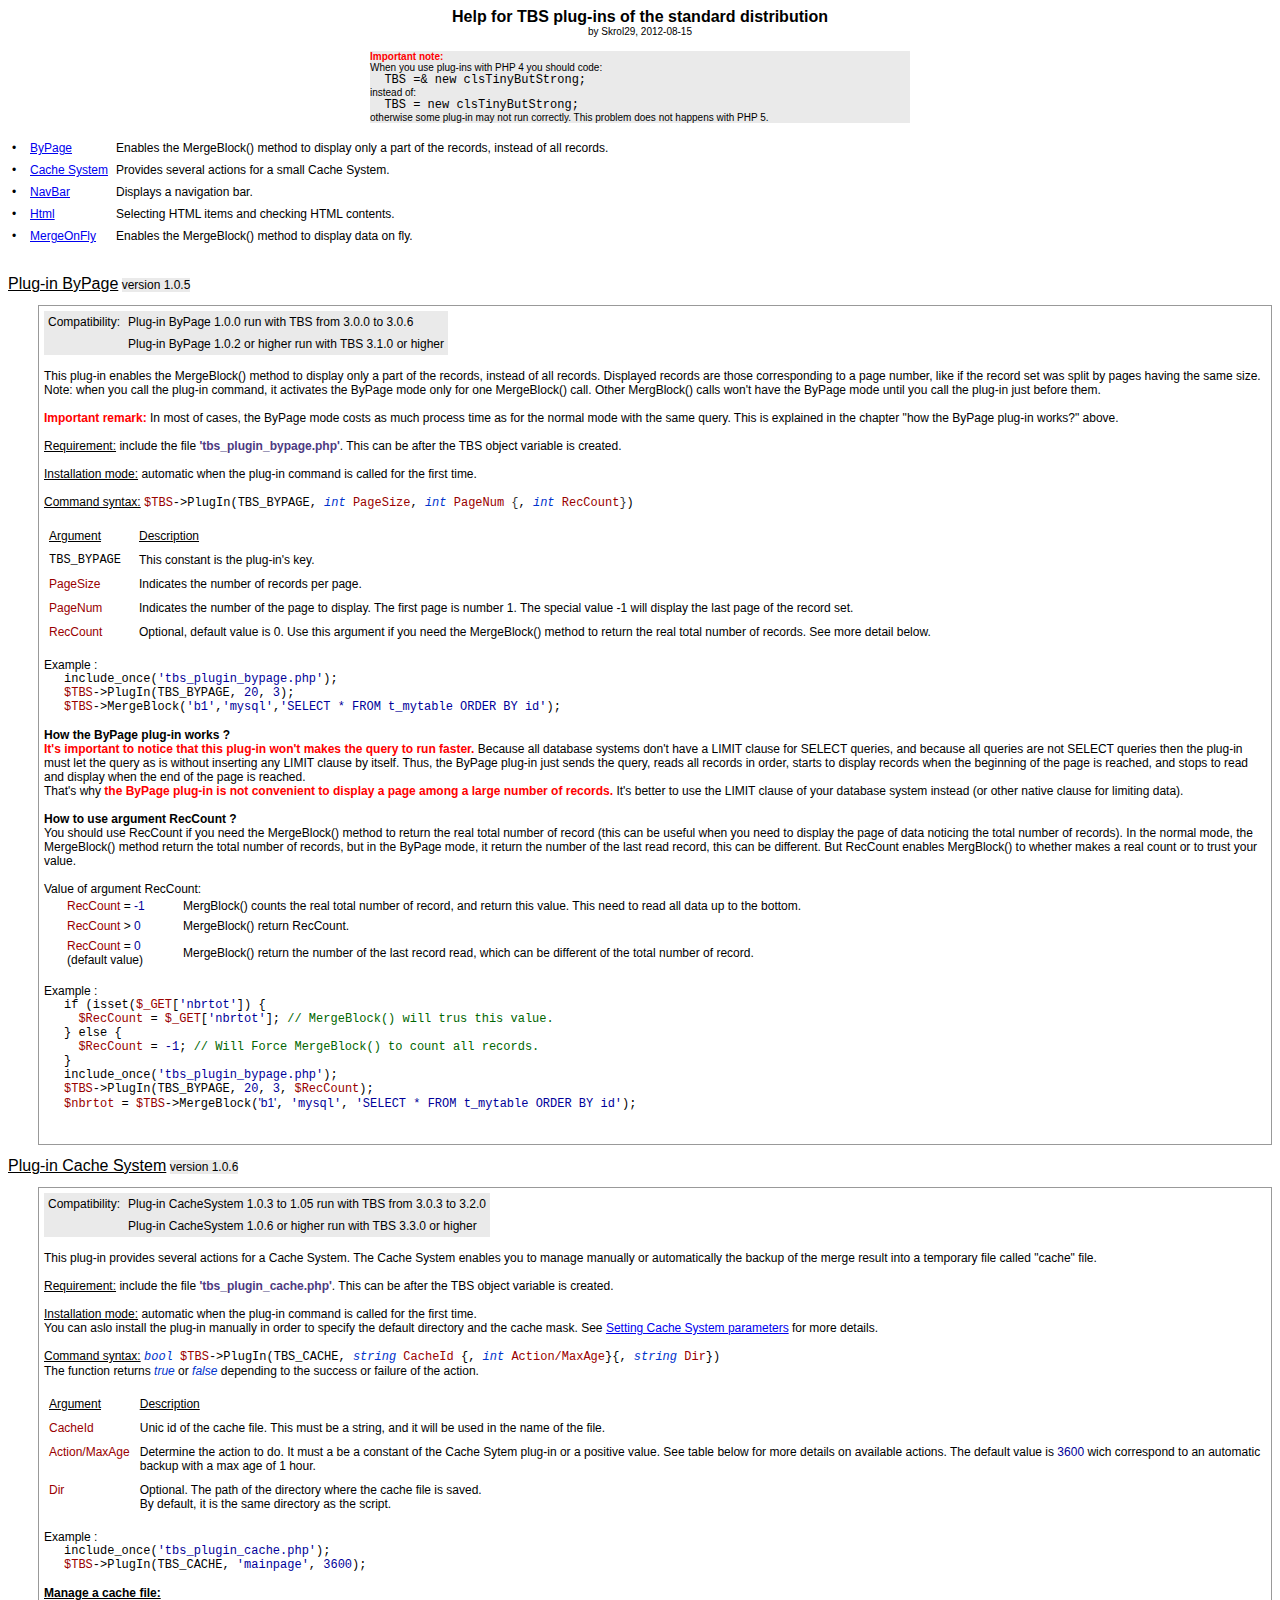
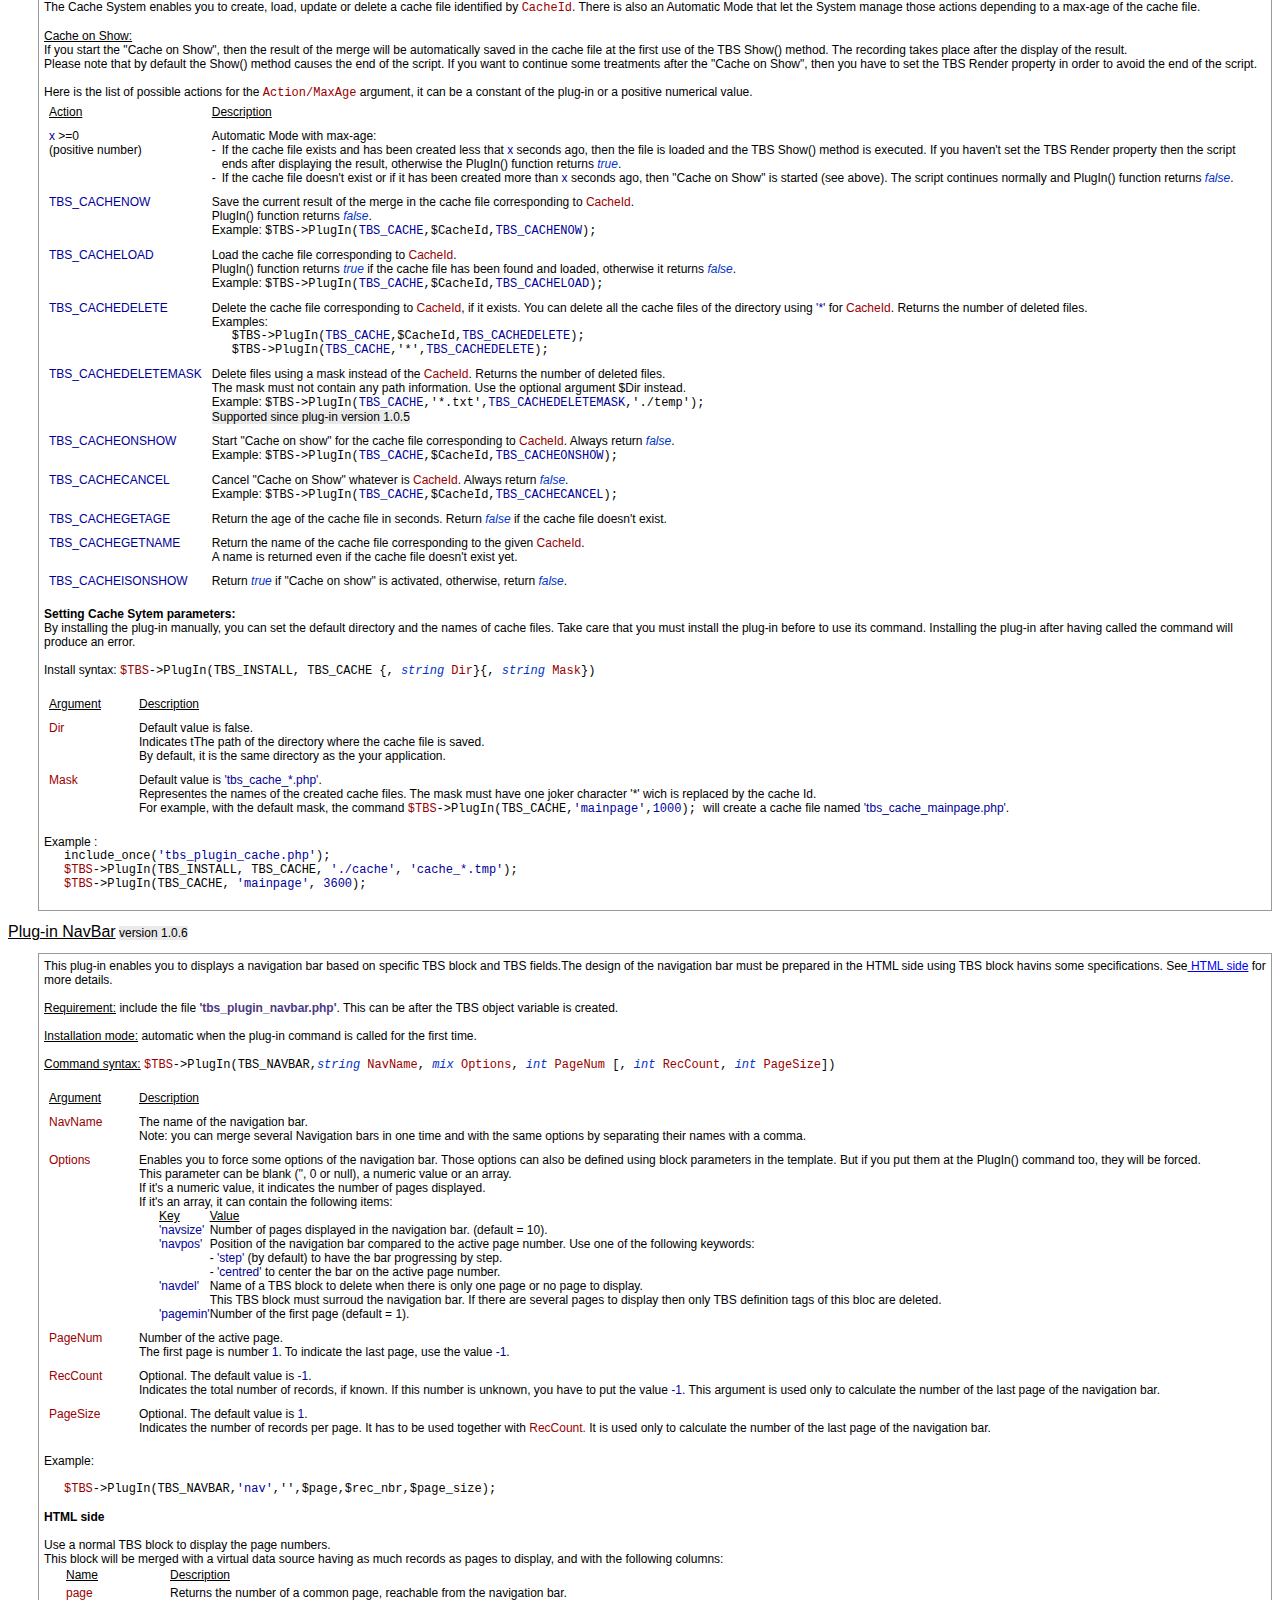
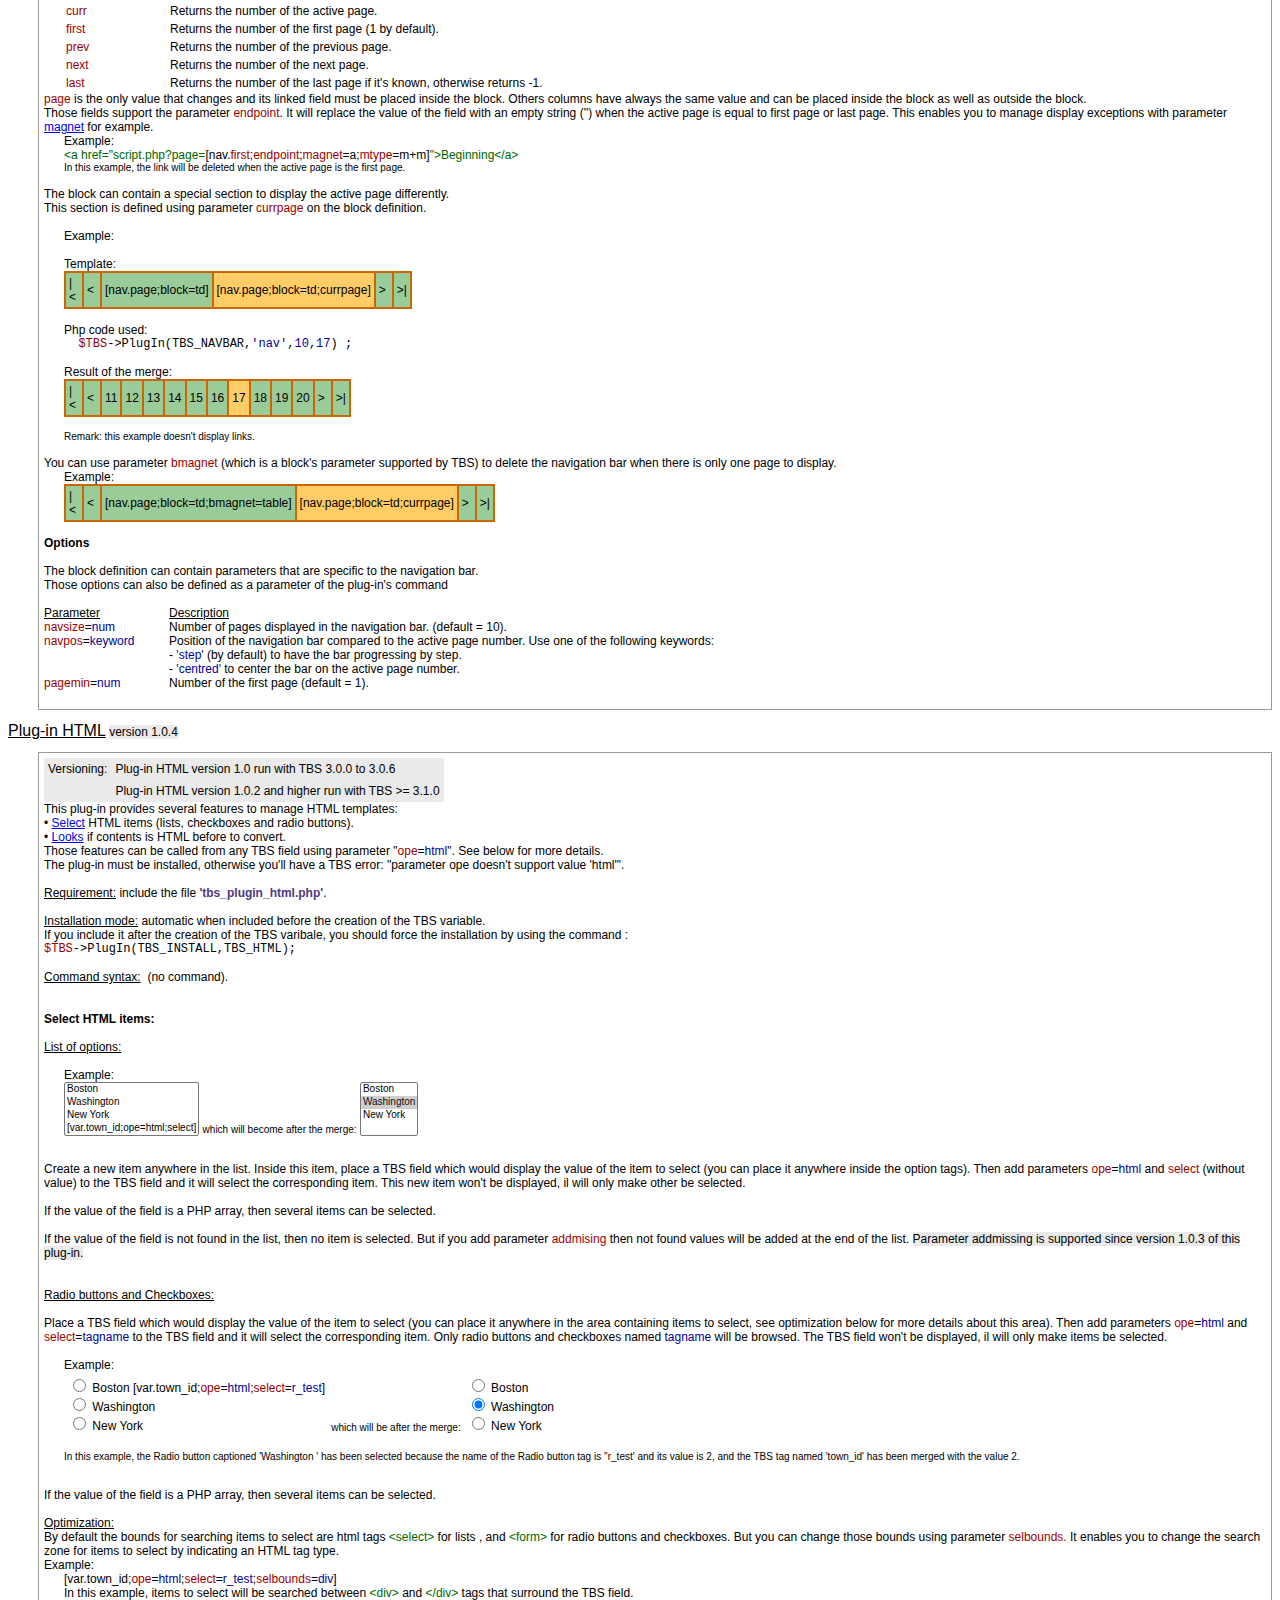
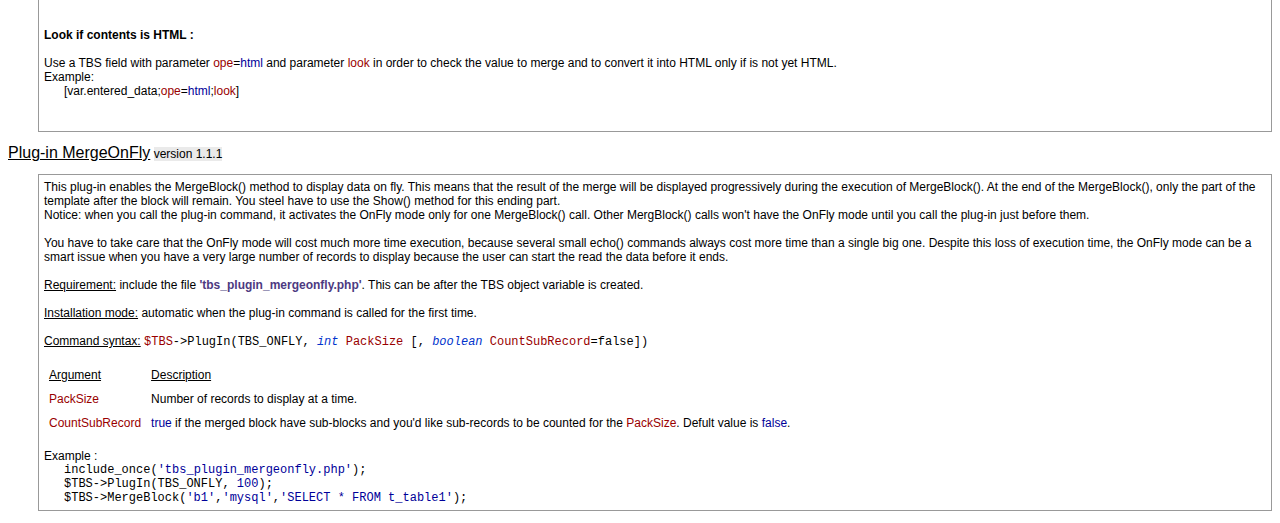
<file: projects/booking/app/tbs_engine/plugins/plugins_help.htm>
<!DOCTYPE HTML PUBLIC "-//W3C//DTD HTML 4.01 Transitional//EN">
<html>
<head>
<title>Plug-in Help</title>
<meta http-equiv="Content-Type" content="text/html; charset=iso-8859-1">
<style type="text/css">
<!--
.pagebreak { page-break-before:always;
}
.tbsname {	font-size: 12px;
	font-weight: bolder;
  color: #4D3A81;
}
.norm {
	margin-left: 30px;
	padding: 5px;
	border: 1px solid #999999;
	margin-top: 12px;
	margin-bottom: 12px;
}
.decal {
	margin-left: 20px;
}
.title-1 {
	font-size: 16px;
}
.title-1b {
	text-decoration: underline;
}
.title-1c {
	font-weight: bold;
}
.title-2 {
	font-size: 16px;
	text-decoration: underline;
}
.title-3 {
	font-size: 16px;
	text-decoration: underline;
	background-color: #6699CC;
	margin-top: 20px;
	margin-bottom: 20px;
}
.txt-small {
	font-size: 10px;
}
.txt-code {
	font-family: "Courier New", Courier, mono;
	font-size: 12px;
}
.txt-tiny {
	font-size: 9px;
}
.asciiart {
	font-family: "Courier New", Courier, mono;
	font-size: 8px;
	font-weight: bold;
	color: #0066CC;
}
table {
	font-family: Verdana, Arial, Helvetica, sans-serif;
	font-size: 12px;
}
body {
	font-family: Verdana, Arial, Helvetica, sans-serif;
	font-size: 12px;
}
.opt-name {
	color: #990000;
}
a.opt-name {
	color: #990000;
	text-decoration:none;
}
a.opt-name:hover {
	color: #990000;
	text-decoration:underline;
}
.opt-value {
	color: #000099;
}
.opt-html {
	color: #006600;
}
.opt-type {
	font-style: italic;
	color: #0033CC;
}
.border-0 {
	border: 1px solid #999999;
}
.border-1 {
	border: 1px solid #FF3399;
}
.border-2 {
	border: 1px solid #336699;
}
.border-3 {
	border: 1.5px solid #CC6600;
}
.contextual {
	padding: 1px;
	border: 1px dotted #6699CC;
}
.versioning {
	background-color: #EAEAEA;
}
.attention {
	font-weight: bolder;
	color: #FF0000;
}
-->
</style>
</head>
<body bgcolor="#FFFFFF">
<div align="center"><span class="title-1 title-1c">Help for  TBS plug-ins of the standard distribution</span><br>
	<span class="txt-small">by Skrol29, 2012-08-15 </span></div>
<br>
<table width="100%" border="0" cellspacing="0" cellpadding="0">
  <tr>
    <td>&nbsp;</td>
    <td width="540" class="versioning"><div><span class="txt-small"><span class="attention">Important note:</span> <br>
      When you use plug-ins with PHP 4 you should code:<br> 
      <span class="txt-code">&nbsp;&nbsp;TBS =&amp; new clsTinyButStrong;</span> <br>
      instead of:<br> 
      <span class="txt-code">&nbsp;&nbsp;TBS = new clsTinyButStrong;<br>
    </span> otherwise some plug-in may not run correctly. This problem does not happens with PHP 5. </span></div></td>
    <td>&nbsp;</td>
  </tr>
</table>
<br>
<table border="0" cellpadding="4" cellspacing="0">
  <tr>
  	<td width="10" valign="top">&bull;</td>
    <td valign="top"><a href="#plugin_bypage">ByPage</a></td>
    <td>Enables the  MergeBlock() method to display only a part of the records, instead of all records. </td>
  </tr>
  <tr>
  	<td valign="top">&bull;</td>
    <td valign="top"><a href="#plugin_cache">Cache System</a></td>
    <td>Provides several actions for a small Cache System.</td>
  </tr>
  <tr>
  	<td valign="top">&bull;</td>
    <td valign="top"><a href="#plugin_navbar">NavBar</a></td>
    <td>Displays a navigation bar. </td>
  </tr>
  <tr>
  	<td valign="top">&bull;</td>
   	  <td valign="top"><a href="#plugin_html">Html</a></td>
   	  <td>Selecting HTML items and checking HTML contents.</td>
  </tr>
  <tr>
  	<td valign="top">&bull;</td>
    <td valign="top"><a href="#plugin_mergeonfly">MergeOnFly</a></td>
    <td>Enables the MergeBlock() method to display data on  fly.</td>
  </tr>
</table>
<br>
<br>
<div><a name="plugin_bypage" id="plugin_bypage"></a><span class="title-2">Plug-in ByPage</span> <span class="versioning"> version 1.0.5</span> </div>
<div class="norm">
	<table border="0" cellpadding="4" cellspacing="0" class="versioning">
		<tr>
			<td>Compatibility:</td>
			<td>Plug-in ByPage  1.0.0 run  with TBS from 3.0.0 to 3.0.6</td>
		</tr>
		<tr>
			<td>&nbsp;</td>
			<td>Plug-in ByPage  1.0.2 or higher run  with TBS  3.1.0 or higher</td>
		</tr>
	</table>
	<br>
	This plug-in enables the  MergeBlock() method to display only a part of the records, instead of all records. Displayed records are those corresponding to a page number, like if the record set was split by pages having the same size.<br>
  Note: when you call the plug-in command, it activates the ByPage mode only for one  MergeBlock() call. Other MergBlock() calls  won't have the ByPage mode until you call the plug-in just before them.<br>
  <br>
  <span class="attention">Important remark:</span> In most of cases, the ByPage mode  costs as much process time as for the normal mode with the same query. This is explained in the chapter &quot;how the ByPage plug-in works?&quot; above. <br>
  <br>
  <span class="title-1b">Requirement:</span> include the file <span class="tbsname">'tbs_plugin_bypage.php'</span>. 
  This can be after the TBS object variable is created. <br>
  <br>
  <span class="title-1b">Installation mode:</span> automatic when the plug-in command is called for the first time.
  <br>
  <br>
  <span class="title-1b">Command syntax:</span> <span class="txt-code"><span class="opt-name">$TBS</span>-&gt;PlugIn(TBS_BYPAGE, <span class="opt-type">int</span><span class="opt-name"> PageSize</span>, <span class="opt-type">int</span><span class="opt-name"> PageNum</span> <span class="opt-name"><font color="#333333">{</font></span>, <span class="opt-type">int</span> <span class="opt-name">RecCount<font color="#333333">}</font></span>)</span><br>
  <br>
  <table border="0" cellpadding="5" cellspacing="0">
    <tr class="title-1b">
      <td width="80" align="left" valign="top">Argument</td>
      <td align="left" valign="top">Description</td>
    </tr>
    <tr>
      <td align="left" valign="top" class="txt-code">TBS_BYPAGE</td>
      <td align="left" valign="top">This constant is the plug-in's key. </td>
    </tr>
    <tr>
      <td align="left" valign="top" class="opt-name">PageSize </td>
      <td align="left" valign="top">Indicates the number of records per page.</td>
    </tr>
    <tr>
      <td align="left" valign="top" class="opt-name">PageNum</td>
      <td align="left" valign="top">Indicates the number of the page to display. The first page is number 1. 
      The special value -1 will display the last page of the record set.</td>
    </tr>
    <tr>
      <td align="left" valign="top" class="opt-name">RecCount</td>
      <td align="left" valign="top"> Optional, default value is 0. Use this argument if you need the MergeBlock() method to return the real total number of records. See more detail below. </td>
    </tr>
  </table>
  <br>
  Example :<br>
  <div class="decal txt-code">include_once(<span class="opt-value">'tbs_plugin_bypage.php'</span>);
  <br>
  <span class="opt-name">$TBS</span>-&gt;PlugIn(TBS_BYPAGE, <span class="opt-value">20</span>,<span class="opt-value"> 3</span>);<br>
  <span class="opt-name">$TBS</span>-&gt;MergeBlock(<span class="opt-value">'b1'</span>,<span class="opt-value">'mysql'</span>,<span class="opt-value">'SELECT * FROM t_mytable ORDER BY id'</span>);</div>
  <br>
  <span class="title-1c">How the ByPage plug-in works ?<br> 
  </span><span class="attention">It's important to notice that this plug-in won't makes the query to run faster.</span> Because all database systems don't have a LIMIT clause for SELECT queries, and because all  queries are not SELECT queries then the plug-in must let the query as is without inserting any LIMIT clause by itself. Thus, the ByPage plug-in just sends the query, reads all records in order, starts to display records when the beginning of the page is reached, and stops to read and display  when the end of the  page is reached. <br>
  That's why <span class="attention">the ByPage plug-in is not convenient to display a page among a large number of records.</span> It's better to use the LIMIT clause of your database system instead (or other  native clause for limiting data).<br>
  <br>
  <span class="title-1c">How to use argument RecCount ?</span> <br>
  You should use RecCount if you need the MergeBlock() method to return the real total number of record (this can be useful when you need to display the page of data noticing the total number of records). In the normal mode, the MergeBlock()
  method return the total number of records, but in the ByPage mode, it return the number of the last read record, this can be different. But RecCount enables MergBlock() to whether makes a real count or to trust your value.<br> 
  <br>
  Value of argument RecCount:<br> 
  <div class="decal">
    <table border="0" cellpadding="3" cellspacing="0">

      <tr>
        <td width="110" valign="top"><span class="opt-name">RecCount</span> = <span class="opt-value">-1</span></td>
        <td>MergBlock() counts the real total number of record, and return this value. This need to read all data up to the bottom. </td>
      </tr>
      <tr>
        <td valign="top"><span class="opt-name">RecCount </span>&gt; <span class="opt-value">0</span></td>
        <td>MergeBlock() return RecCount. </td>
      </tr>
      <tr>
        <td valign="top"><span class="opt-name">RecCount</span> = <span class="opt-value">0</span><br>
        (default value)</td>
        <td> MergeBlock() return the number of the last record read, which can be different of the total number of record. </td>
      </tr>
    </table>
  </div>
  <br>
  Example :<br>
  <div class="decal"><span class="txt-code">if (isset(<span class="opt-name">$_GET</span>[<span class="opt-value">'nbrtot'</span>]) {<br>
&nbsp;&nbsp;<span class="opt-name">$RecCount</span> = <span class="opt-name">$_GET</span>[<span class="opt-value">'nbrtot'</span>];  <span class="opt-html">// MergeBlock() will trus this value.</span> <br>
} else {<br>
&nbsp;&nbsp;<span class="opt-name">$RecCount</span> = <span class="opt-value">-1</span>; <span class="opt-html">// Will Force MergeBlock() to count all records.</span> <br>
} 
    <br>
    include_once(<span class="opt-value">'tbs_plugin_bypage.php'</span>); <br>
    <span class="opt-name">$TBS</span>-&gt;PlugIn(TBS_BYPAGE, <span class="opt-value">20</span>,<span class="opt-value"> 3</span>, <span class="opt-name">$RecCount</span>);<br>
    <span class="opt-name">$nbrtot</span> = <span class="opt-name">$TBS</span>-&gt;MergeBlock(</span><span class="opt-value">'b1'</span><span class="txt-code">,<span class="opt-value"> 'mysql'</span>, <span class="opt-value">'SELECT * FROM t_mytable ORDER BY id'</span>);</span></div>
  <br>
  <div class="decal"><br>
  </div>
</div>
<div><a name="plugin_cache" id="plugin_cache"></a><span class="title-2">Plug-in Cache System</span> <span class="versioning"> version 1.0.6</span></div>
<div class="norm">
  <table border="0" cellpadding="4" cellspacing="0" class="versioning">
    <tr>
      <td>Compatibility:</td>
      <td>Plug-in CacheSystem  1.0.3 to 1.05 run  with TBS from 3.0.3 to 3.2.0</td>
    </tr>
    <tr>
      <td>&nbsp;</td>
      <td>Plug-in CacheSystem  1.0.6 or higher run with TBS 3.3.0 or higher</td>
    </tr>
  </table>
  <br>
  This plug-in provides several actions for a Cache System. The Cache System enables you to manage manually or automatically the backup of the merge result into a temporary file called &quot;cache&quot; file.<br>
  <br>
  <span class="title-1b">Requirement:</span> include the file <span class="tbsname">'tbs_plugin_cache.php'</span>. This can be after the TBS object variable is created. <br>
<br>
<span class="title-1b">Installation mode:</span> automatic when the plug-in command is called for the first time.<br>
You can aslo install the plug-in manually in order to specify the default directory and the cache mask. See <a href="#plugin_cache_parameters">Setting Cache System parameters</a> for more details. <br>
<br>
<span class="title-1b">Command syntax:</span> <span class="txt-code"><span class="opt-name"></span></span><span class="txt-code"><span class="opt-type">bool</span> <span class="opt-name">$TBS</span>-&gt;PlugIn(TBS_CACHE, <span class="opt-type">string </span><span class="opt-name">CacheId</span> {,<span class="opt-type"> int</span> <span class="opt-name">Action/MaxAge</span><span class="opt-name"></span>}{,<span class="opt-type"> string</span> <span class="opt-name">Dir</span>})<br>
  </span> The function  returns <span class="opt-type">true</span> or <span class="opt-type">false</span> depending to the success or failure of the action. <br>
  <span class="txt-code"><br>
  </span>
  <table border="0" cellpadding="5" cellspacing="0">
    <tr class="title-1b">
      <td width="80" align="left" valign="top">Argument</td>
      <td align="left" valign="top">Description</td>
    </tr>
    <tr>
      <td align="left" valign="top" class="opt-name">CacheId</td>
      <td align="left" valign="top">Unic id of the cache file. This must be a string, and it will be used in the name of the file.</td>
    </tr>
    <tr>
      <td align="left" valign="top" class="opt-name">Action/MaxAge</td>
      <td align="left" valign="top">Determine the action to do. It must a be a  constant of the Cache Sytem plug-in or a positive value. See table below for more details on available actions. The default value is <span class="opt-value">3600</span> wich correspond to an automatic backup with a max age of 1 hour. </td>
    </tr>
    <tr>
      <td align="left" valign="top" class="opt-name">Dir</td>
      <td align="left" valign="top">Optional. The path of the directory where the cache file is saved.<br>
        By default, it is the same directory as the script.</td>
    </tr>
  </table>
  <br>
  Example :<br>
  <div class="decal txt-code">include_once(<span class="opt-value">'tbs_plugin_cache.php'</span>); <br>
  	<span class="opt-name">$TBS</span>-&gt;PlugIn(TBS_CACHE, <span class="opt-value">'mainpage'</span>, <span class="opt-value">3600</span>);  </div>
  <br>
  <span class="title-1c"><span class="title-1b">Manage a cache file:</span></span><br>
  The Cache System enables you to create, load, update or delete a cache file identified by <span class="txt-code"><span class="opt-name">CacheId</span></span>. There is also an Automatic Mode that let the System manage those actions depending to a max-age of the cache file. <br>
  <br>
  <span class="title-1b">Cache on Show:</span> <br>
  If you start the &quot;Cache on Show&quot;, then the result of the merge will be automatically saved in the cache file at the first use of the TBS Show() method. The recording takes place after the display of the result. <br>
  Please note that by default the Show() method causes the end of the script. If you want to continue some treatments after the &quot;Cache on Show&quot;, then you have to set the TBS Render property in order to avoid the end of the script.<br>
  <br>
  Here is the list of possible actions for the <span class="txt-code"><span class="opt-name">Action/MaxAge</span><span class="opt-name"></span></span> argument, it can be a  constant of  the plug-in or a positive numerical value.<br>
  <table border="0" cellpadding="5" cellspacing="0">
    <tr class="title-1b">
      <td width="80" align="left" valign="top">Action</td>
      <td align="left" valign="top">Description</td>
    </tr>
    <tr>
      <td align="left" valign="top"><span class="opt-value">x</span> &gt;=0 <br>
        (positive number)</td>
      <td align="left" valign="top">Automatic Mode with max-age: <br>
        <table width="100%"  border="0" cellspacing="0" cellpadding="0">
          <tr valign="top">
            <td width="10">-</td>
            <td>If the cache file exists and has been created less that <span class="opt-value">x</span> seconds ago, then the file is loaded and the TBS Show() method is executed. If you haven't set the TBS Render property then the script ends after displaying the result, otherwise the PlugIn() function returns<span class="opt-type"> true</span>.</td>
          </tr>
          <tr valign="top">
            <td>-</td>
            <td>If the cache file doesn't exist or if it has been created more than <span class="opt-value">x</span> seconds ago, then &quot;Cache on Show&quot; is started (see above). The script continues normally and PlugIn() function returns <span class="opt-type">false</span>.</td>
          </tr>
        </table></td>
    </tr>
    <tr>
      <td align="left" valign="top" class="opt-value">TBS_CACHENOW</td>
      <td align="left" valign="top">Save the current result of the merge in the cache file corresponding to <span class="opt-name">CacheId</span>.<br>
        PlugIn() function returns <span class="opt-type">false</span>.<br>
        Example: <span class="txt-code">$TBS-&gt;PlugIn(<span class="opt-value">TBS_CACHE</span>,$CacheId,<span class="opt-value">TBS_CACHENOW</span>);</span></td>
    </tr>
    <tr>
      <td align="left" valign="top" class="opt-value">TBS_CACHELOAD</td>
      <td align="left" valign="top">Load the cache file corresponding to <span class="opt-name">CacheId</span>.<br>
        PlugIn() function  returns <span class="opt-type">true</span> if the cache file has been found and loaded, otherwise it returns <span class="opt-type">false</span>.<br>
        Example: <span class="txt-code">$TBS-&gt;PlugIn(<span class="opt-value">TBS_CACHE</span>,$CacheId,<span class="opt-value">TBS_CACHELOAD</span>);</span></td>
    </tr>
    <tr>
      <td align="left" valign="top" class="opt-value">TBS_CACHEDELETE</td>
      <td align="left" valign="top"> Delete the cache file corresponding to <span class="opt-name">CacheId</span>, if it exists. You can delete all the cache files of the directory using <span class="opt-value">'*'</span> for <span class="opt-name">CacheId</span>. Returns the number of deleted files.<br>
        Examples:<br>        <div class="decal"><span class="txt-code">$TBS-&gt;PlugIn(<span class="opt-value">TBS_CACHE</span>,$CacheId,<span class="opt-value">TBS_CACHEDELETE</span>);<br>
         $TBS-&gt;PlugIn(<span class="opt-value">TBS_CACHE</span>,'*',<span class="opt-value">TBS_CACHEDELETE</span>);</span></div></td>
    </tr>
    <tr>
      <td align="left" valign="top" class="opt-value">TBS_CACHEDELETEMASK</td>
      <td align="left" valign="top"> Delete  files using a mask instead of the <span class="opt-name">CacheId</span>. Returns the number of deleted files.<br>
        The mask must not contain any path information. Use the optional argument $Dir instead. <br>
        Example: <span class="txt-code">$TBS-&gt;PlugIn(<span class="opt-value">TBS_CACHE</span>,'*.txt',<span class="opt-value">TBS_CACHEDELETEMASK</span>,'./temp');</span><br>
        <span class="versioning">Supported since plug-in version 1.0.5</span> </td>
    </tr>
    <tr>
      <td align="left" valign="top" class="opt-value">TBS_CACHEONSHOW</td>
      <td align="left" valign="top">Start &quot;Cache on show&quot; for the cache file corresponding to <span class="opt-name">CacheId</span>. Always return <span class="opt-type">false</span>.<br>
        Example: <span class="txt-code">$TBS-&gt;PlugIn(<span class="opt-value">TBS_CACHE</span>,$CacheId,<span class="opt-value">TBS_CACHEONSHOW</span>);</span></td>
    </tr>
    <tr>
      <td align="left" valign="top" class="opt-value">TBS_CACHECANCEL</td>
      <td align="left" valign="top">Cancel &quot;Cache on Show&quot; whatever is <span class="opt-name">CacheId</span>. Always return <span class="opt-type">false</span>.<br>
        Example: <span class="txt-code">$TBS-&gt;PlugIn(<span class="opt-value">TBS_CACHE</span>,$CacheId,<span class="opt-value">TBS_CACHECANCEL</span>);</span></td>
    </tr>
    <tr id="v202_cachegetage">
      <td align="left" valign="top" class="opt-value">TBS_CACHEGETAGE</td>
      <td align="left" valign="top">Return the age of the cache file in seconds. Return <span class="opt-type">false</span> if the cache file doesn't exist.</td>
    </tr>
    <tr id="v202_cachegetname">
      <td align="left" valign="top" class="opt-value">TBS_CACHEGETNAME</td>
      <td align="left" valign="top">Return the name of the cache file corresponding to the given <span class="opt-name">CacheId</span>.<br>
        A name is returned even if the cache file doesn't exist yet. </td>
    </tr>
    <tr id="v202_cacheisonshow">
      <td align="left" valign="top" class="opt-value">TBS_CACHEISONSHOW</td>
      <td align="left" valign="top">Return <span class="opt-type">true</span> if &quot;Cache on show&quot; is activated, otherwise, return <span class="opt-type">false</span>. </td>
    </tr>
  </table>
  <br>
  <span class="title-1c"><a name="plugin_cache_parameters"></a>Setting Cache Sytem parameters:</span><br>
  By installing the plug-in manually, you can  set the default directory and the names of cache files. Take care that you must install the plug-in before to use its command. Installing the plug-in after having called the command will produce an error.
  <br>
  <br> 
 Install syntax: <span class="txt-code"><span class="opt-name">$TBS</span>-&gt;PlugIn(TBS_INSTALL, TBS_CACHE&nbsp;{,<span class="opt-type"> string</span> <span class="opt-name">Dir</span><span class="opt-name"></span>}{,<span class="opt-type"> string</span> <span class="opt-name">Mask</span>})<br>
<br>
</span>
<table border="0" cellpadding="5" cellspacing="0">
  <tr class="title-1b">
    <td width="80" align="left" valign="top">Argument</td>
    <td align="left" valign="top">Description</td>
  </tr>
  <tr>
    <td align="left" valign="top" class="opt-name">Dir</td>
    <td align="left" valign="top">Default value is false.<br>
      Indicates tThe path of the directory where the cache file is saved.<br>
      By default, it is the same directory as the your application.</td>
  </tr>
  <tr>
    <td align="left" valign="top" class="opt-name">Mask</td>
    <td align="left" valign="top">Default value is <span class="opt-value">'tbs_cache_*.php'</span>.<br>
      Representes the names of the created cache files. The mask must have one joker character '*' wich is replaced by the cache Id.<br>
      For example, with the default mask, the command <span class="txt-code"><span class="opt-name">$TBS</span>-&gt;PlugIn(TBS_CACHE,<span class="opt-value">'mainpage'</span>,<span class="opt-value">1000</span>); </span>will create a cache file named <span class="opt-value">'tbs_cache_mainpage.php'</span>. </td>
  </tr>
</table>
<br>
Example :<br>
<div class="decal txt-code">include_once(<span class="opt-value">'tbs_plugin_cache.php'</span>);<br>
  <span class="opt-name">$TBS</span>-&gt;PlugIn(TBS_INSTALL, TBS_CACHE, <span class="opt-value">'./cache'</span>,<span class="opt-value"> 'cache_*.tmp'</span>);
  <br>
  <span class="opt-name">$TBS</span>-&gt;PlugIn(TBS_CACHE, <span class="opt-value">'mainpage'</span>, <span class="opt-value">3600</span>);<br>
  <br>
</div>
</div>
<div><a name="plugin_navbar" id="plugin_navbar"></a><span class="title-2">Plug-in NavBar</span> <span class="versioning"> version 1.0.6</span></div>
<div class="norm"> This plug-in enables you to displays a navigation bar based on specific TBS block and TBS fields.The design of the navigation bar must be prepared in the HTML side using TBS block havins some specifications. See<a href="#plugin_navbar_html"> HTML side</a> for more details. <br>
		<br>
		<span class="title-1b">Requirement:</span> include the file <span class="tbsname">'tbs_plugin_navbar.php'</span>. This can be after the TBS object variable is created.<br>
<br>
<span class="title-1b">Installation mode:</span> automatic when the plug-in command is called for the first time.<br>
<br>
<span class="title-1b">Command syntax:</span> <span class="txt-code"><span class="opt-name"></span></span><span class="txt-code"><span class="opt-name">$TBS</span>-&gt;PlugIn(TBS_NAVBAR,<span class="opt-type">string </span><span class="opt-name">NavName</span>,<span class="opt-type"> mix</span> <span class="opt-name">Options</span>,<span class="opt-type"> int</span> <span class="opt-name">PageNum </span>[,<span class="opt-type"> int</span> <span class="opt-name">RecCount</span>,<span class="opt-type"> int</span> <span class="opt-name">PageSize</span>])</span> <br>
<br>
<table border="0" cellpadding="5" cellspacing="0">
    <tr class="title-1b">
      <td width="80" align="left" valign="top">Argument</td>
      <td align="left" valign="top">Description</td>
    </tr>
    <tr>
      <td align="left" valign="top" class="opt-name">NavName</td>
      <td align="left" valign="top">The name of the navigation bar.<br>
        <span  id="v205_navnames">Note: you can merge several Navigation bars in one time and with the same options by separating their names with a comma.</span></td>
    </tr>
    <tr>
      <td align="left" valign="top" class="opt-name">Options</td>
      <td align="left" valign="top"> Enables you to force some options of the navigation bar. Those options can also be defined using block parameters in the template. But if you put them at the PlugIn() command too, they will be forced.<br>
        This parameter can be blank ('', 0 or null), a numeric value or an array. <br>
        If it's a numeric value, it indicates the number of pages displayed.<br>
        If it's an array, it can contain the following items:<br>
        <div class="decal">
          <table border="0" cellspacing="0" cellpadding="0">
            <tr>
              <td width="50" class="title-1b">Key</td>
              <td class="title-1b">Value</td>
            </tr>
            <tr valign="top">
              <td class="opt-value">'navsize'</td>
              <td>Number of pages displayed in the navigation bar. (default = 10).</td>
            </tr>
            <tr valign="top">
              <td class="opt-value">'navpos'</td>
              <td>Position of the navigation bar compared to the active page number. Use one of the following keywords:<br>
                - <span class="opt-value">'step'</span> (by default) to have the bar progressing by step.<br>
                - <span class="opt-value">'centred'</span> to center the bar on the active page number.</td>
            </tr>
            <tr valign="top">
              <td class="opt-value">'navdel'</td>
              <td>Name of a TBS block to delete when there is only one page or no page to display.<br>
                This TBS block must surroud the navigation bar. If there are several pages to display then only TBS definition tags of this bloc are deleted. </td>
            </tr>
            <tr valign="top">
              <td class="opt-value">'pagemin'</td>
              <td>Number of the first page (default = 1).</td>
            </tr>
          </table>
        </div></td>
    </tr>
    <tr>
      <td align="left" valign="top" class="opt-name">PageNum</td>
      <td align="left" valign="top">Number of the active page.<br>
        The first page is number <span class="opt-value">1</span>. To indicate the last page, use the value <span class="opt-value">-1</span>. </td>
    </tr>
    <tr>
      <td align="left" valign="top" class="opt-name">RecCount</td>
      <td align="left" valign="top">Optional. The default value is<span class="opt-value"> -1</span>.<br>
        Indicates the total number of records, if known. If this number is unknown, you have to put the value <span class="opt-value">-1</span>. This argument is used only to calculate the number of the last page of the navigation bar.</td>
    </tr>
    <tr>
      <td align="left" valign="top" class="opt-name">PageSize</td>
      <td align="left" valign="top">Optional. The default value is <span class="opt-value">1</span>.<br>
        Indicates the number of records per page. It has to be used together with <span class="opt-name">RecCount.</span> It is used only to calculate the number of the last page of the navigation bar.</td>
    </tr>
  </table>
  <br>
  Example:<br>
  <br>
  <div class="decal"><span class="txt-code"><span class="opt-name">$TBS</span>-&gt;PlugIn(TBS_NAVBAR,<span class="opt-value">'nav'</span>,'',$page,$rec_nbr,$page_size);</span></div>
  <br>
	<span class="title-1c"><a name="plugin_navbar_html"></a>HTML side</span><br>
		<br>
	Use a normal TBS block to display the page numbers.<br>
	This block will be merged with a virtual data source having as much records as pages to display, and with the following columns:<br>
	<div class="decal">
		<table border="0" cellspacing="0" cellpadding="2">
			<tr class="title-1b">
				<td width="100">Name</td>
				<td>Description</td>
			</tr>
			<tr>
				<td valign="top" class="opt-name">page</td>
				<td>Returns the number of a common page, reachable from the navigation bar.</td>
			</tr>
			<tr>
				<td valign="top" class="opt-name">curr </td>
				<td>Returns the number of the active page.</td>
			</tr>
			<tr>
				<td valign="top" class="opt-name">first</td>
				<td>Returns the number of the first page (1 by default).</td>
			</tr>
			<tr>
				<td valign="top" class="opt-name">prev</td>
				<td>Returns the number of the previous page.</td>
			</tr>
			<tr>
				<td valign="top" class="opt-name">next</td>
				<td>Returns the number of the next page.</td>
			</tr>
			<tr>
				<td valign="top" class="opt-name">last</td>
				<td>Returns the number of the last page if it's known, otherwise returns -1.</td>
			</tr>
		</table>
  </div>
	<span class="opt-name">page</span> is the only value that changes and its linked field must be placed inside the block. Others columns have always the same value and can be placed inside the block as well as outside the block.<br>
	Those fields support the parameter <span class="opt-name">endpoint</span>. It will replace the value of the field with an empty string ('') when the active page is equal to first page or last page. This enables you to manage display exceptions with parameter <a href="#html_field_prm_magnet">magnet</a> for example.
	<div class="decal">Example:<br>
		<span class="opt-html">&lt;a href=&quot;script.php?page=</span>[nav.<span class="opt-name">first</span>;<span class="opt-name">endpoint</span>;<span class="opt-name">magnet</span>=a;<span class="opt-name">mtype</span>=m+m]<span class="opt-html">&quot;&gt;Beginning&lt;/a&gt;</span><br>
	<span class="txt-small">In this example, the link will be deleted when the active page is the first page.</span></div>
	<br>
	The block can contain a special section to display the active page differently.<br>
	This section is defined using parameter <span class="opt-name">currpage</span> on the block definition. <br>
	<br>
	<div class="decal">Example:<br>
		<br>
		Template: <br>
		<table cellpadding="3" cellspacing="0" class="border-3">
			<tr bgcolor="#99CC99">
				<td width="10" class="border-3">|&lt;</td>
				<td width="10" class="border-3">&lt;</td>
				<td width="10" class="border-3">[nav.page;block=td]</td>
				<td width="10" bgcolor="#FFCC66" class="border-3">[nav.page;block=td;currpage]</td>
				<td width="10" class="border-3">&gt;</td>
				<td width="10" class="border-3">&gt;|</td>
			</tr>
		</table>
		<br>
		Php code used:<br>
		<span class="txt-code"> &nbsp; <span class="opt-name">$TBS</span>-&gt;PlugIn(TBS_NAVBAR,<span class="opt-value">'nav'</span>,<span class="opt-value">10</span>,<span class="opt-value">17</span>) ;</span><br>
		<br>
		Result of the merge:<br>
		<table cellpadding="3" cellspacing="0" class="border-3">
			<tr bgcolor="#99CC99">
				<td width="10" class="border-3">|&lt;</td>
				<td width="10" class="border-3">&lt;</td>
				<td width="10" class="border-3">11</td>
				<td width="10" class="border-3">12</td>
				<td width="10" class="border-3">13</td>
				<td width="10" class="border-3">14</td>
				<td width="10" class="border-3">15</td>
				<td width="10" class="border-3">16</td>
				<td width="10" bgcolor="#FFCC66" class="border-3">17</td>
				<td width="10" class="border-3">18</td>
				<td width="10" class="border-3">19</td>
				<td width="10" class="border-3">20</td>
				<td width="10" class="border-3">&gt;</td>
				<td width="10" class="border-3">&gt;|</td>
			</tr>
		</table>
		<br>
	<span class="txt-small">Remark: this example doesn't display links.</span></div>
	<br>
	You can use parameter <span class="opt-name">bmagnet</span> (which is a  block's parameter supported by TBS) to delete the navigation bar when there is only one page to display.<br>
	<div class="decal">Example:<br>
		<table cellpadding="3" cellspacing="0" class="border-3">
		<tr bgcolor="#99CC99">
			<td width="10" class="border-3">|&lt;</td>
			<td width="10" class="border-3">&lt;</td>
			<td width="10" class="border-3">[nav.page;block=td;bmagnet=table]</td>
			<td width="10" bgcolor="#FFCC66" class="border-3">[nav.page;block=td;currpage]</td>
			<td width="10" class="border-3">&gt;</td>
			<td width="10" class="border-3">&gt;|</td>
		</tr>
	</table>
	</div>
	<br>
 	<span class="title-1c">Options</span><br>
	<br>
	The block definition can contain parameters that are specific to the navigation bar.<br>
	Those options can also be defined as a parameter of the plug-in's command<br>
	<br>
	<table border="0" cellspacing="0" cellpadding="0">
		<tr>
			<td width="125" class="title-1b">Parameter</td>
			<td class="title-1b">Description</td>
		</tr>
		<tr valign="top">
			<td><span class="opt-name">navsize</span>=<span class="opt-value">num</span></td>
			<td>Number of pages displayed in the navigation bar. (default = 10).</td>
		</tr>
		<tr valign="top">
			<td><span class="opt-name">navpos</span>=<span class="opt-value">keyword</span></td>
			<td>Position of the navigation bar compared to the active page number. Use one of the following keywords:<br>
				- <span class="opt-value">'step'</span> (by default) to have the bar progressing by step.<br>
			- <span class="opt-value">'centred'</span> to center the bar on the active page number.</td>
		</tr>
		<tr valign="top">
			<td><span class="opt-name">pagemin</span>=<span class="opt-value">num</span></td>
			<td>Number of the first page (default = 1).</td>
		</tr>
	</table>
	<br>
</div>
<div><a name="plugin_html" id="plugin_html"></a><span class="title-2">Plug-in HTML</span> <span class="versioning"> version 1.0.4</span></div>
<div class="norm">
	<table border="0" cellpadding="4" cellspacing="0" class="versioning">
		<tr>
			<td>Versioning:</td>
			<td>Plug-in HTML version 1.0 run  with TBS 3.0.0 to 3.0.6</td>
		</tr>
		<tr>
			<td>&nbsp;</td>
			<td>Plug-in HTML version 1.0.2 and higher run  with TBS &gt;= 3.1.0</td>
		</tr>
	</table>
	This plug-in provides several features to manage HTML templates:<br>
	&bull; <a href="#plugin_html_select">Select</a> HTML items (lists, checkboxes and radio buttons). <br>
	&bull; <a href="#plugin_html_look">Looks</a> if contents is HTML before to convert. <br>
	Those features can be called from any TBS field using parameter &quot;<span class="opt-name">ope</span>=<span class="opt-value">html</span>&quot;. See below for more details.<br>
	The plug-in must be installed, otherwise you'll have a TBS error: &quot;parameter ope doesn't support value 'html'&quot;.<br>
	<br>
	<span class="title-1b">Requirement:</span> include the file <span class="tbsname">'tbs_plugin_html.php'</span>.<br>
	<br>
	<span class="title-1b">Installation mode:</span> automatic when included before the creation of the TBS variable.<br>
	If you include it after the creation of the TBS varibale, you should force the installation by using the command : <br>
	<div class="txt-code"><span class="opt-name">$TBS</span>-&gt;PlugIn(TBS_INSTALL,TBS_HTML);</div>
	<br>
	<span class="title-1b">Command syntax:</span> <span class="txt-code"><span class="opt-name"></span></span> &nbsp;(no command).<br>
	<br>
	<span class="title-2"><a name="plugin_html_select" id="plugin_html_select"></a></span><br>
	<span class="title-1c">Select HTML items:</span>	<br>
	<br>
	<div class="title-1b">List of options:</div><br>
	<table border="0" cellspacing="0" cellpadding="0">
		<tr>
			<td width="20">&nbsp;</td>
			<td><form name="form1" method="post" action="">
				Example:<br>
				<select name="select4" size="4" class="txt-small">
					<option value="1">Boston
						<option value="2">Washington
						<option value="3">New York
						<option>[var.town_id;ope=html;select] 
					</select>
				<span class="txt-small">which will become after the merge:</span>
				<select name="select3" size="4" class="txt-small">
					<option value="1">Boston
						<option value="2" selected>Washington
						<option value="3">New York
					</select>
			</form></td>
		</tr>
	</table>
	<br>
	Create a new item anywhere in the list. Inside this item,  place a TBS field  which would display the value of the item to select (you can place it anywhere inside the option tags). Then add parameters <span class="opt-name">ope</span>=<span class="opt-value">html</span> and <span class="opt-name">select</span> (without value) to the TBS field and it will select the corresponding item. This new item  won't be displayed, il will only make other be selected. <br>
	<br>
	If the value of the field is a PHP array, then several items can be selected. <br>
	<br>
	If the value of the field is not found in the list, then no item is selected. But if you add parameter <span class="opt-name">addmising</span> then not found values will be added at the end of the list. <span class="versioning">Parameter addmissing is supported since version 1.0.3 of this plug-in. </span><br>
	<br>
	<br>
	<div class="title-1b">Radio buttons and Checkboxes:</div>
	<br>
	Place a TBS field which would display the value of the item to select (you can place it anywhere in the area containing items to select, see optimization below for more details about this area). Then add parameters <span class="opt-name">ope</span>=<span class="opt-value">html</span> and <span class="opt-name">select</span>=<span class="opt-value">tagname</span>  to the TBS field and it will select the corresponding item. Only radio buttons and checkboxes named <span class="opt-value">tagname</span> will be browsed. The TBS field won't be displayed, il will only make items be selected. <br>
	<br>
	<table border="0" cellspacing="0" cellpadding="0">
		<tr>
			<td width="20">&nbsp;</td>
			<td><form name="form1" method="post" action="">
				Example:<br>
				<table border="0" cellspacing="2" cellpadding="2">
					<tr>
						<td valign="top"><input name="r_test" type="radio" value="1">
							Boston [var.town_id;<span class="opt-name">ope</span>=<span class="opt-value">html</span>;<span class="opt-name">select</span>=<span class="opt-value">r_test</span>]<br>
							<input name="r_test" type="radio"  value="2">
							Washington<br>
							<input name="r_test" type="radio" value="3">
							New York</td>
						<td valign="bottom" class="txt-small">which will be after the merge:</td>
						<td valign="top"><input name="r_test" type="radio" value="1">
							Boston<br>
							<input name="r_test" type="radio" value="2" checked>
							Washington<br>
							<input name="r_test" type="radio" value="3">
							New York</td>
					</tr>
				</table>
				<br>
				<span class="txt-small">In this example, the Radio button captioned 'Washington ' has been selected because the name of the Radio button tag is ''r_test' and its value is 2, and the TBS tag named 'town_id' has been merged with the value 2. </span>
			</form></td>
		</tr>
	</table>
	<br>
	If the value of the field is a PHP array, then several items can be selected. <br>
	<br>
	<span class="title-1b">Optimization:</span> <br>
	By default the bounds for searching items to select are html tags <span class="opt-html">&lt;select&gt;</span> for lists , and <span class="opt-html">&lt;form&gt;</span> for radio buttons and checkboxes. But you can change those bounds using parameter <span class="opt-name">selbounds.</span>  It enables you   to change the search zone for items to select by indicating an HTML tag type.<br>
Example:<BR>
<DIV class="decal"> [var.town_id;<span class="opt-name">ope</span>=<span class="opt-value">html</span>;<span class="opt-name">select</span>=<span class="opt-value">r_test</span>;<span class="opt-name">selbounds</span>=<span class="opt-value">div</span>]<BR>
  In this example, items to select will be searched   between <span class="opt-html">&lt;div&gt;</span> and <span class="opt-html">&lt;/div&gt;</span> tags that surround the TBS field.<BR>
</DIV>
<br>
<span class="title-2"><a name="plugin_html_look" id="plugin_html_look"></a></span> <br>
<span class="title-1c"> Look if contents is HTML :</span><br>
<br>
Use a TBS field with parameter <span class="opt-name">ope</span>=<span class="opt-value">html</span> and parameter <span class="opt-name">look </span> in order to check the value to merge and to convert it into HTML only if is not yet HTML.<br>
Example:
<div class="decal">[var.entered_data;<span class="opt-name">ope</span>=<span class="opt-value">html</span>;<span class="opt-name">look</span>]</div>
<br>
<br>
</div>
<div><a name="plugin_mergeonfly" id="plugin_mergeonfly"></a><span class="title-2">Plug-in MergeOnFly</span> <span class="versioning"> version 1.1.1</span></div>
<div class="norm">This plug-in enables the MergeBlock() method to display data on  fly. This means that the result of the merge will be displayed progressively  during the execution of MergeBlock(). At the end of the MergeBlock(), only the part of the template after the block will remain. You steel have to use the Show() method for this ending part. <br>
  Notice: when you call the plug-in command, it activates the OnFly mode only for one  MergeBlock() call. Other MergBlock() calls won't have the OnFly mode until you call the plug-in just before them.<br>
      <br>
      You have to take care that the OnFly mode will cost much more time execution, because several small echo() commands always cost more time than a single big one. Despite this loss of execution time, the OnFly mode can be a smart issue when you have a very large number of records  to display because the user can start the read the data before it ends.<br>
  <br>
    <span class="title-1b">Requirement:</span> include the file <span class="tbsname">'tbs_plugin_mergeonfly.php'</span>. This can be after the TBS object variable is created.<br>
<br>
<span class="title-1b">Installation mode:</span> automatic when the plug-in command is called for the first time.<br>
<br>
<span class="title-1b">Command syntax:</span> <span class="txt-code"><span class="opt-name"></span></span><span class="txt-code"><span class="opt-name">$TBS</span>-&gt;PlugIn(TBS_ONFLY, <span class="opt-type">int </span><span class="opt-name">PackSize</span> [, <span class="opt-type">boolean </span><span class="opt-name">CountSubRecord</span>=false])<br>
</span><span class="txt-code"><br>
</span>
<table border="0" cellpadding="5" cellspacing="0">
  <tr class="title-1b">
    <td width="80" align="left" valign="top">Argument</td>
    <td align="left" valign="top">Description</td>
  </tr>
  <tr>
    <td align="left" valign="top" class="opt-name">PackSize</td>
    <td align="left" valign="top">Number of records to display at a time. </td>
  </tr>
  <tr>
    <td align="left" valign="top" class="opt-name">CountSubRecord</td>
    <td align="left" valign="top"><span class="opt-value">true</span> if the merged block have sub-blocks and you'd like sub-records to be counted for the <span class="opt-name">PackSize</span>. Defult value is <span class="opt-value">false</span>.</td>
  </tr>
</table>
<br>
Example :<br>
<div class="decal txt-code">include_once(<span class="opt-value">'tbs_plugin_mergeonfly.php'</span>); <br>
  $TBS-&gt;PlugIn(TBS_ONFLY, <span class="opt-value">100</span>);<br>
  $TBS-&gt;MergeBlock(<span class="opt-value">'b1'</span>,<span class="opt-value">'mysql'</span>,<span class="opt-value">'SELECT * FROM t_table1'</span>);</div>
</div>
</body>
</html>
</file>
